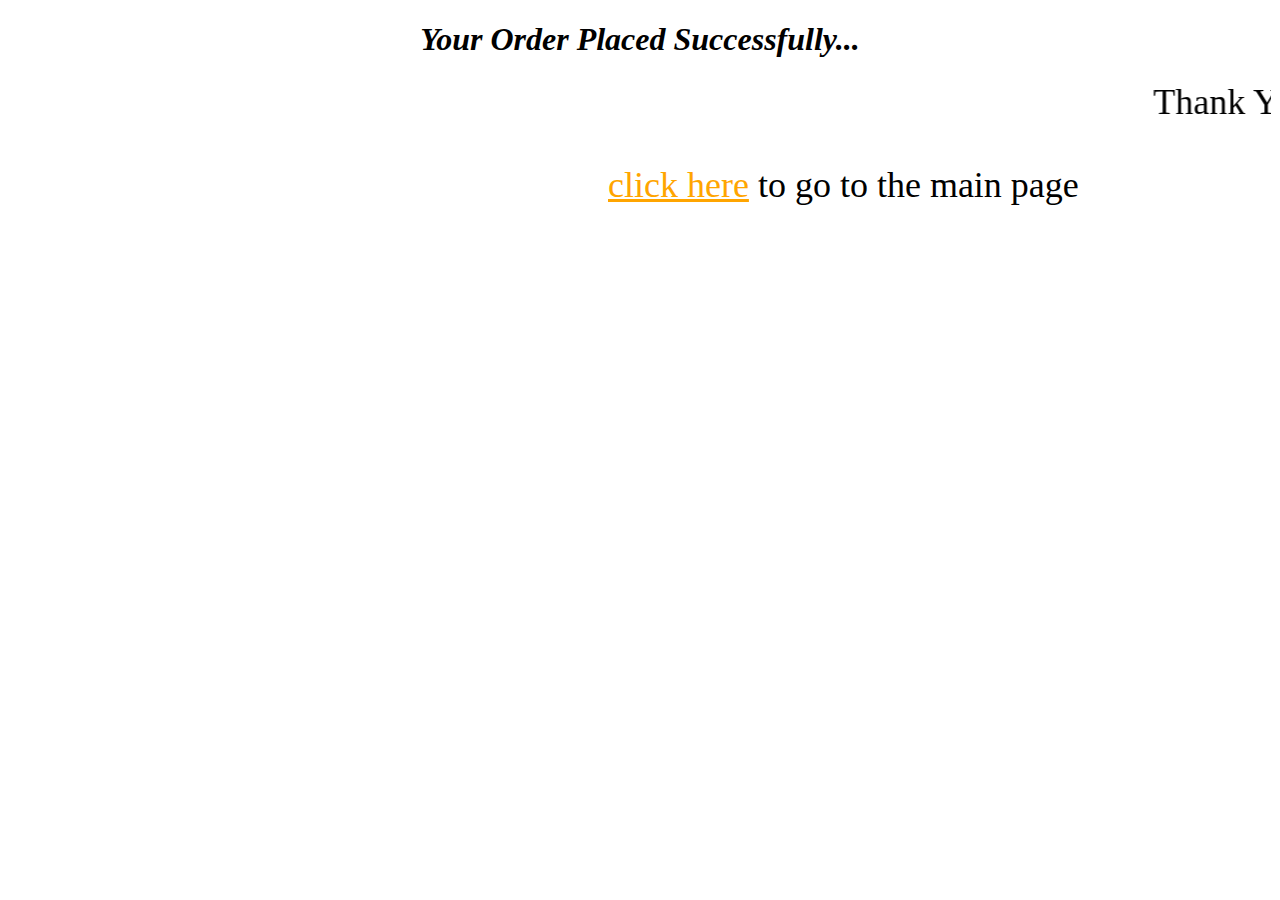
<file: Order Success.html>
<!DOCTYPE html>
<html lang="en">
<head>
    <meta charset="UTF-8">
    <meta name="viewport" content="width=device-width, initial-scale=1.0">
    <title>Document</title>

    <style>
        
        marquee{
            
            border: 1px solid transparent;
            font-size: 36px;
            background-image: linear-gradient(violet,indigo,blue,green,yellow,orangr,red);
        }


        .red:hover{
            color: red;
        }

        marquee:hover{
            color: rgb(23, 81, 255);
            font-weight: bolder;
            /* width: auto; */
            border: 2px solid transparent;
            border-radius: 60px;
            background-color: rgb(170, 245, 220);
        }

        p{
            margin-left: 600px;
            font-size: 36px;
        }

        p:hover{
            color: orange;
            font-weight: bolder;
        }

        p>a:link{
            color: orange;
        }

    </style>

</head>
<body>
    <h1><b><I><center class="red">Your Order Placed Successfully...</center></I></b></h1>

    <marquee behavior="" direction="" scrollamount="15">Thank You for Ordering..   Have a Good Day</marquee>

    <p>
        <a href="./index.html">click here</a> to go to the main page
    </p>

</body>
</html>
</file>
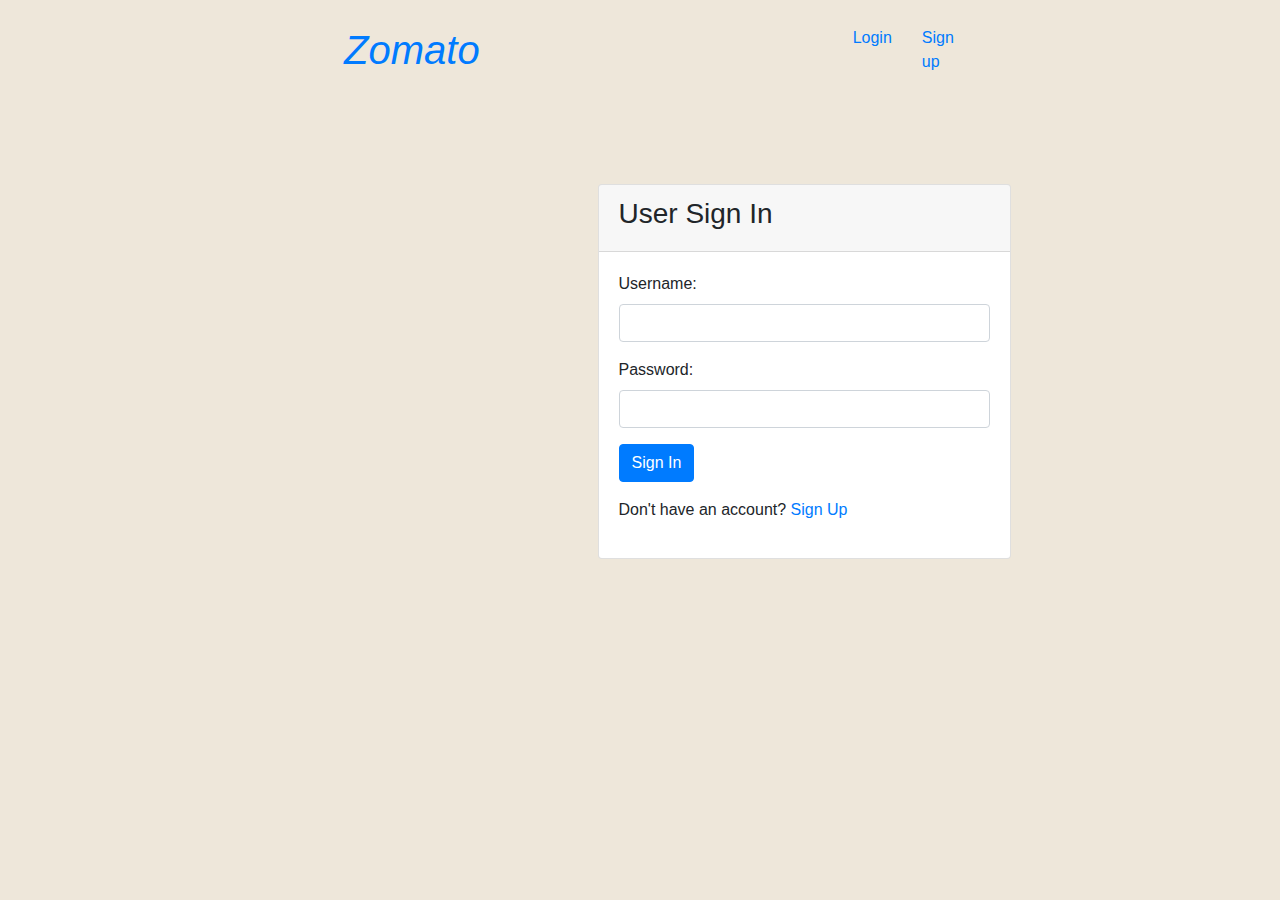
<file: sign in.html>
<!DOCTYPE html>
<html lang="en">
<head>
    <meta charset="UTF-8">
    <meta name="viewport" content="width=device-width, initial-scale=1.0">
    <title>User Sign In</title>
    <link rel="stylesheet" href="https://stackpath.bootstrapcdn.com/bootstrap/4.5.0/css/bootstrap.min.css">
    <style>
        body {
            background-color: #EEE7DA;
        }

        header
        {
            border: 1px solid transparent(0, 0, 0, 0.765);
            margin-top: 25px;
        }

        .row{
            width: 80%;
            border: 1px solid transparent;
            
        }


        .container {
            margin-top: 100px;
            margin-left: 360px;
        }


        #reddy:hover{
        color: rgba(255, 0, 0, 0.799);
        }

    </style>
</head>
<body>


    <header>
      
        <div class="row">
            <div class="col-sm-10"><center><h1><i><a href="./index.html"  id="reddy">Zomato</a></i></h1></center></div>
            <a href="./sign in.html"><div class="col-sm-1" id="reddy">Login</div></a>
            <a href="./signup.html"><div class="col-sm-1" id="reddy">Sign up</div></a>
          </div>
  
      </header>

    <div class="container">
        <div class="row justify-content-center">
            <div class="col-md-6">
                <div class="card">
                    <div class="card-header">
                        <h3>User Sign In</h3>
                    </div>
                    <div class="card-body">
                        <form id="signInForm" onsubmit="redirect('dashboard.html'); return false;">
                            <div class="form-group">
                                <label for="signInUsername">Username:</label>
                                <input type="text" class="form-control" id="signInUsername" name="signInUsername" required>
                            </div>

                            <div class="form-group">
                                <label for="signInPassword">Password:</label>
                                <input type="password" class="form-control" id="signInPassword" name="signInPassword" required>
                            </div>

                            <a href="./sign in.html"><button type="submit" class="btn btn-primary">Sign In</button></a>
                        </form>

                        <div class="mt-3">
                            <p>Don't have an account? <a href="signup.html">Sign Up</a></p>
                        </div>
                    </div>
                </div>
            </div>
        </div>
    </div>

    <script src="https://code.jquery.com/jquery-3.5.1.slim.min.js"></script>
    <script src="https://cdn.jsdelivr.net/npm/@popperjs/core@2.11.6/dist/umd/popper.min.js"></script>
    <script src="https://stackpath.bootstrapcdn.com/bootstrap/4.5.0/js/bootstrap.min.js"></script>
    <script>
        function redirect(destination) {
            alert('Sign In successful! Redirecting to Dashboard...');
            window.location.href = destination;
        }
    </script>
</body>
</html>
</file>
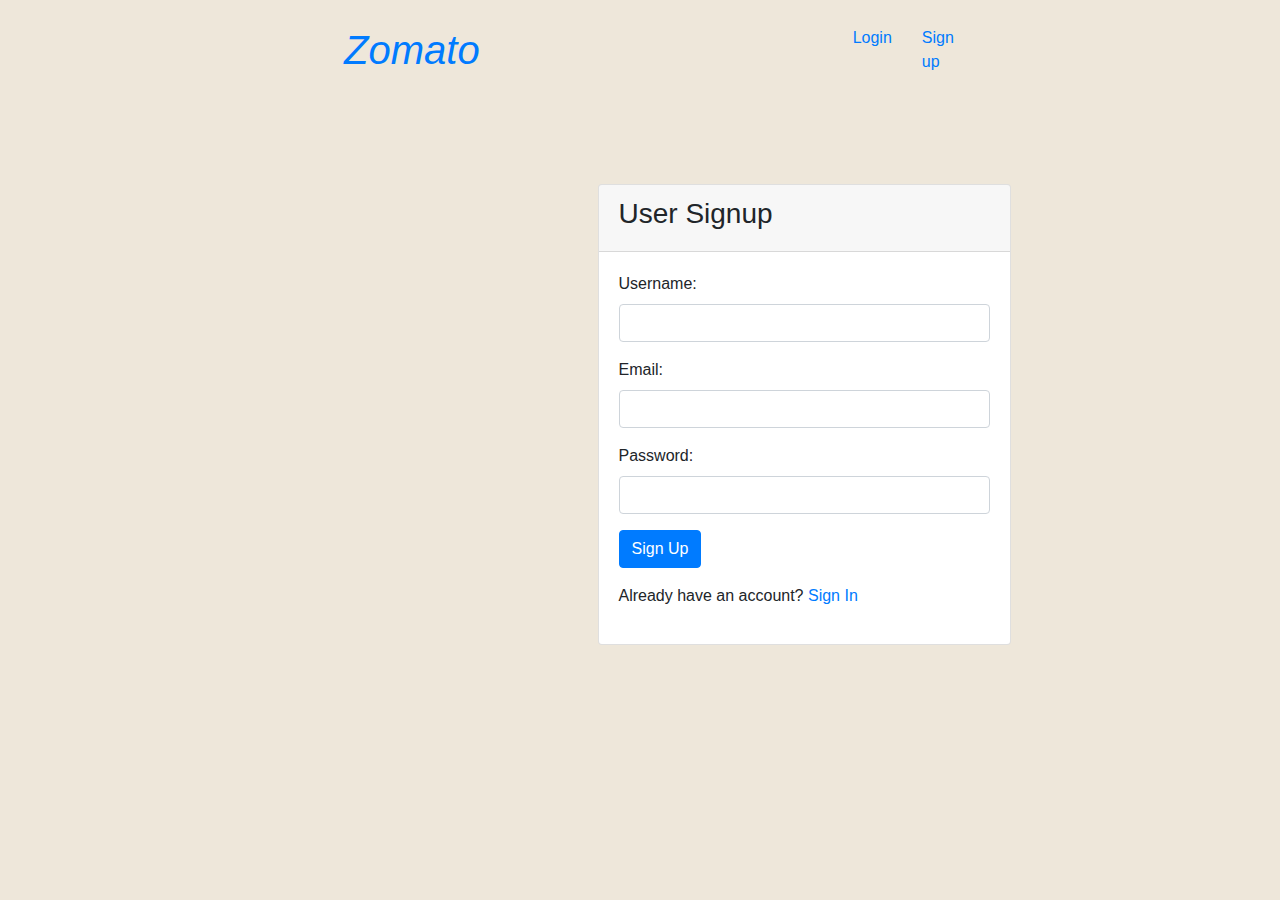
<file: signup.html>
<!DOCTYPE html>
<html lang="en">
<head>
    <meta charset="UTF-8">
    <meta name="viewport" content="width=device-width, initial-scale=1.0">
    <title>User Signup</title>
    <link rel="stylesheet" href="https://stackpath.bootstrapcdn.com/bootstrap/4.5.0/css/bootstrap.min.css">
    <style>
        body {
            background-color: #EEE7DA;
        }

        header
        {
            border: 1px solid transparent(0, 0, 0, 0.765);
            margin-top: 25px;
        }

        .row{
            width: 80%;
            border: 1px solid transparent;
            
        }


        .container {
            margin-top: 100px;
            margin-left: 360px;
        }


        #reddy:hover{
        color: rgba(255, 0, 0, 0.799);
        }

    </style>
</head>
<body>


    <header>
      
        <div class="row">
            <div class="col-sm-10"><center><h1><i><a href="./index.html" id="reddy">Zomato</a></i></h1></center></div>
            <a href="./sign in.html"><div class="col-sm-1" id="reddy">Login</div></a>
            <a href="./signup.html"><div class="col-sm-1" id="reddy">Sign up</div></a>
          </div>
  
    </header>


    <div class="container">
        <div class="row justify-content-center">
            <div class="col-md-6">
                <div class="card">
                    <div class="card-header">
                        <h3>User Signup</h3>
                    </div>
                    <div class="card-body">
                        <form id="signupForm" onsubmit="redirect('dashboard.html'); return false;">
                            <div class="form-group">
                                <label for="signupUsername">Username:</label>
                                <input type="text" class="form-control" id="signupUsername" name="signupUsername" required>
                            </div>

                            <div class="form-group">
                                <label for="signupEmail">Email:</label>
                                <input type="email" class="form-control" id="signupEmail" name="signupEmail" required>
                            </div>

                            <div class="form-group">
                                <label for="signupPassword">Password:</label>
                                <input type="password" class="form-control" id="signupPassword" name="signupPassword" required>
                            </div>

                            <a href="./signup.html"><button type="submit" class="btn btn-primary">Sign Up</button></a>
                        </form>

                        <div class="mt-3">
                            <p>Already have an account? <a href="./sign in.html">Sign In</a></p>
                        </div>
                    </div>
                </div>
            </div>
        </div>
    </div>

    <script src="https://code.jquery.com/jquery-3.5.1.slim.min.js"></script>
    <script src="https://cdn.jsdelivr.net/npm/@popperjs/core@2.11.6/dist/umd/popper.min.js"></script>
    <script src="https://stackpath.bootstrapcdn.com/bootstrap/4.5.0/js/bootstrap.min.js"></script>
    <script>
        function redirect(destination) {
            alert('Signup successful! Redirecting to Dashboard...');
            window.location.href = destination;
        }
    </script>
</body>
</html>
</file>
